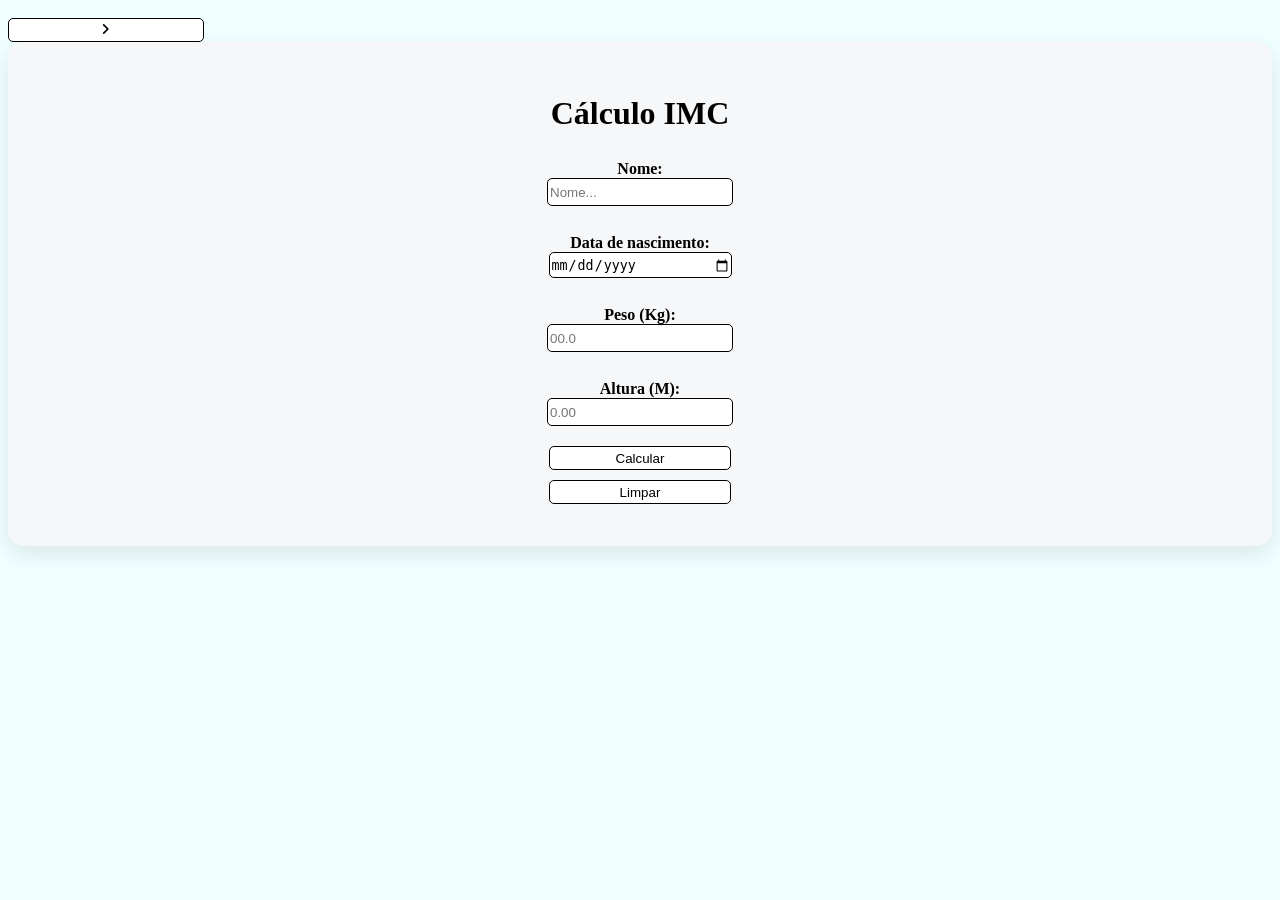
<file: index.html>
<!DOCTYPE html>
<html lang="pt-BR">
<head>
    <meta charset="UTF-8">
    <meta name="viewport" content="width=device-width, initial-scale=1.0">
    <title>Cálculo IMC</title>
    <link rel="icon" type="image/png" href="images/favicon.png">
</head>
<body>
    <link rel="stylesheet" href="https://cdnjs.cloudflare.com/ajax/libs/font-awesome/6.0.0-beta3/css/all.min.css">
    <link rel="stylesheet" href="form/style.css">

    <a href="inss.html">
        <button id="btn" title="INSS"<i class="fa-solid fa-angle-right"></i></button>
    </a>

    <div>
        <form onsubmit="IMC(event)" id="formIMC">
            <h1>Cálculo IMC</h1>

            <label for="name">Nome:</label>
            <input placeholder="Nome..." id="name" required title="Nome completo">

            <label for="date">Data de nascimento:</label>
            <input type="date" id="date" required>

            <label for="weight">Peso (Kg):</label>
            <input type="number" placeholder="00.0" id="weight" name="weight" step="0.1" min="0" max="350" required title="Ex: 68.5">

            <label for="height">Altura (M):</label>
            <input type="number" placeholder="0.00" id="height" name="height" step="0.01" min="0" max="2.50" required title="Ex: 1.70">

            <div class="buttons">
                <button type="submit" id="calcIMC">Calcular</button>
                <button type="reset" id="resetIMC">Limpar</button>
            </div>
        </form>
    </div>
    <div id="result">
        <p id="resultIMC"></p>
    </div>
    <script src="form/script.js"></script>
</body>
</html>
</file>
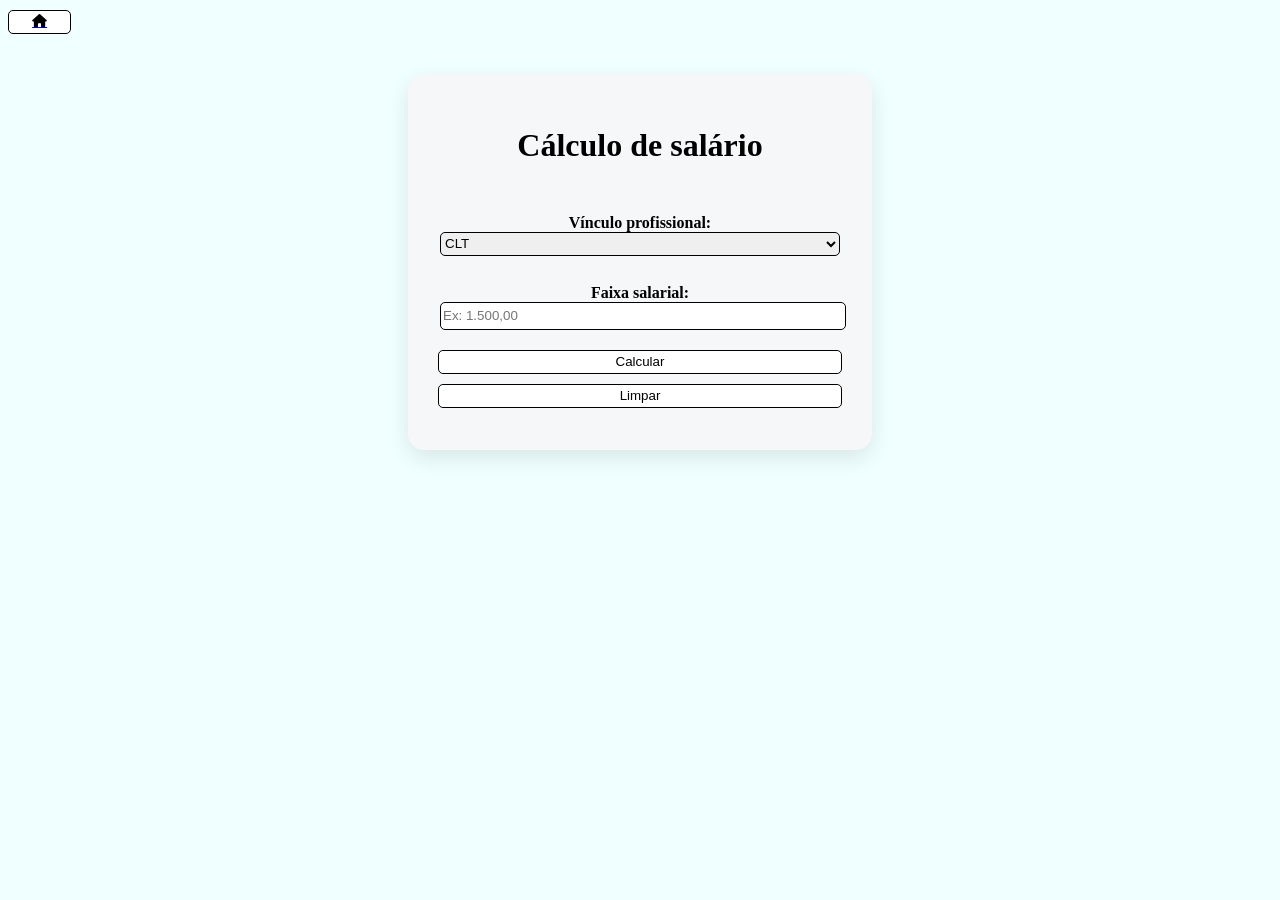
<file: salary.html>
<!DOCTYPE html>
<html lang="en">
<head>
    <meta charset="UTF-8">
    <meta name="viewport" content="width=device-width, initial-scale=1.0">
    <title>Cálculo de salário</title>
</head>
<body>
    <link rel="stylesheet" href="https://cdnjs.cloudflare.com/ajax/libs/font-awesome/6.0.0-beta3/css/all.min.css">
    <link rel="stylesheet" href="salary/style.css">

    <a href="index.html">
        <button id="btn" title="Home"<i class="fa-solid fa-house"></i></button>
    </a>

    <div>
        <form onsubmit="Salary(event)" id="formSalary">
            <h1>Cálculo de salário</h1>

            <label for="job">Vínculo profissional:</label>
            <select required>
                <option value="1">CLT</option>
                <option value="2">MEI/PJ</option>
                <option value="3">Pró-labore</option>
            </select>

            <label for="salary">Faixa salarial:</label>
            <input type="text" name="salary" placeholder="Ex: 1.500,00" pattern="^\d+([.,]\d+)?$" inputmode="decimal" required>

            <div class="buttons">
                <button type="submit" id="calcSalary">Calcular</button>
                <button type="reset" id="resetSalary">Limpar</button>
            </div>
        </form>
    </div>
    <div id="result">
        <p id="resultSalary"></p>
    </div>
    <script src="salary/script.js"></script>
</body>
</html>
</file>
<file: form/style.css>
body {
    background-color: azure;
    font-family: Georgia, 'Times New Roman', Times, serif;
}
form {
    text-align: center;
}
label {
    display: block;
    margin-top: 28px;
    font-weight: bold;

}
input {
    width: 15%;
    height: 24px;
    border: solid 1px;
    border-radius: 5px;
}
input:hover {
    background-color: whitesmoke;
}
.buttons {
    display: flex;
    flex-direction: column;
    align-items: center;
    margin: 10px;
}
button {
    background-color: white;
    display: block;
    border-radius: 5px;
    border: solid 1px;
    margin-top: 10px;
    width: 15.5%;
    height: 24px;
}
button:hover {
    background-color: whitesmoke;
}
#formIMC {
    background-color: #F6F7F9;;
    padding: 32px;
    border-radius: 16px;
    box-shadow: 0 8px 24px rgba(0,0,0,0.1);
}
/*#result {
    margin-top: 24px;
    padding: 16px;
    background: #F8F9FA;
    border-left: 4px solid #007BFF; 
    display: none; 
} */
</file>
<file: salary/style.css>
body {
    background-color: azure;
    font-family: Georgia, 'Times New Roman', Times, serif;
}
form {
    text-align: center;
}
label {
    display: block;
    margin-top: 28px;
    font-weight: bold;

}
input, select {
    width: 100%;
    height: 24px;
    border: solid 1px;
    border-radius: 5px;
}
input:hover {
    background-color: whitesmoke;
}
select:hover {
    background-color: whitesmoke;
}
#btn {
    background-color: white;
    display: block;
    border-radius: 5px;
    border: solid 1px;
    margin-top: 10px;
    width: 5%;
    height: 24px;
}
.buttons {
    display: flex;
    flex-direction: column;
    align-items: center;
    margin: 10px;
}
button {
    background-color: white;
    display: block;
    border-radius: 5px;
    border: solid 1px;
    margin-top: 10px;
    width: 106.5%;
    height: 24px;
}
button:hover {
    background-color: whitesmoke;
}
#formSalary {
    background-color: #F6F7F9;;
    padding: 32px;
    border-radius: 16px;
    box-shadow: 0 8px 24px rgba(0,0,0,0.1);
    max-width: 400px;
    display: flex;
    flex-direction: column;
    margin: 40px auto;
}
#result {
    background-color: #F6F7F9;;
    padding: 32px;
    border-radius: 16px;
    box-shadow: 0 8px 24px rgba(0,0,0,0.1);
    max-width: 400px;
    display: none;
    flex-direction: column;
    margin: 40px auto;
}
</file>
